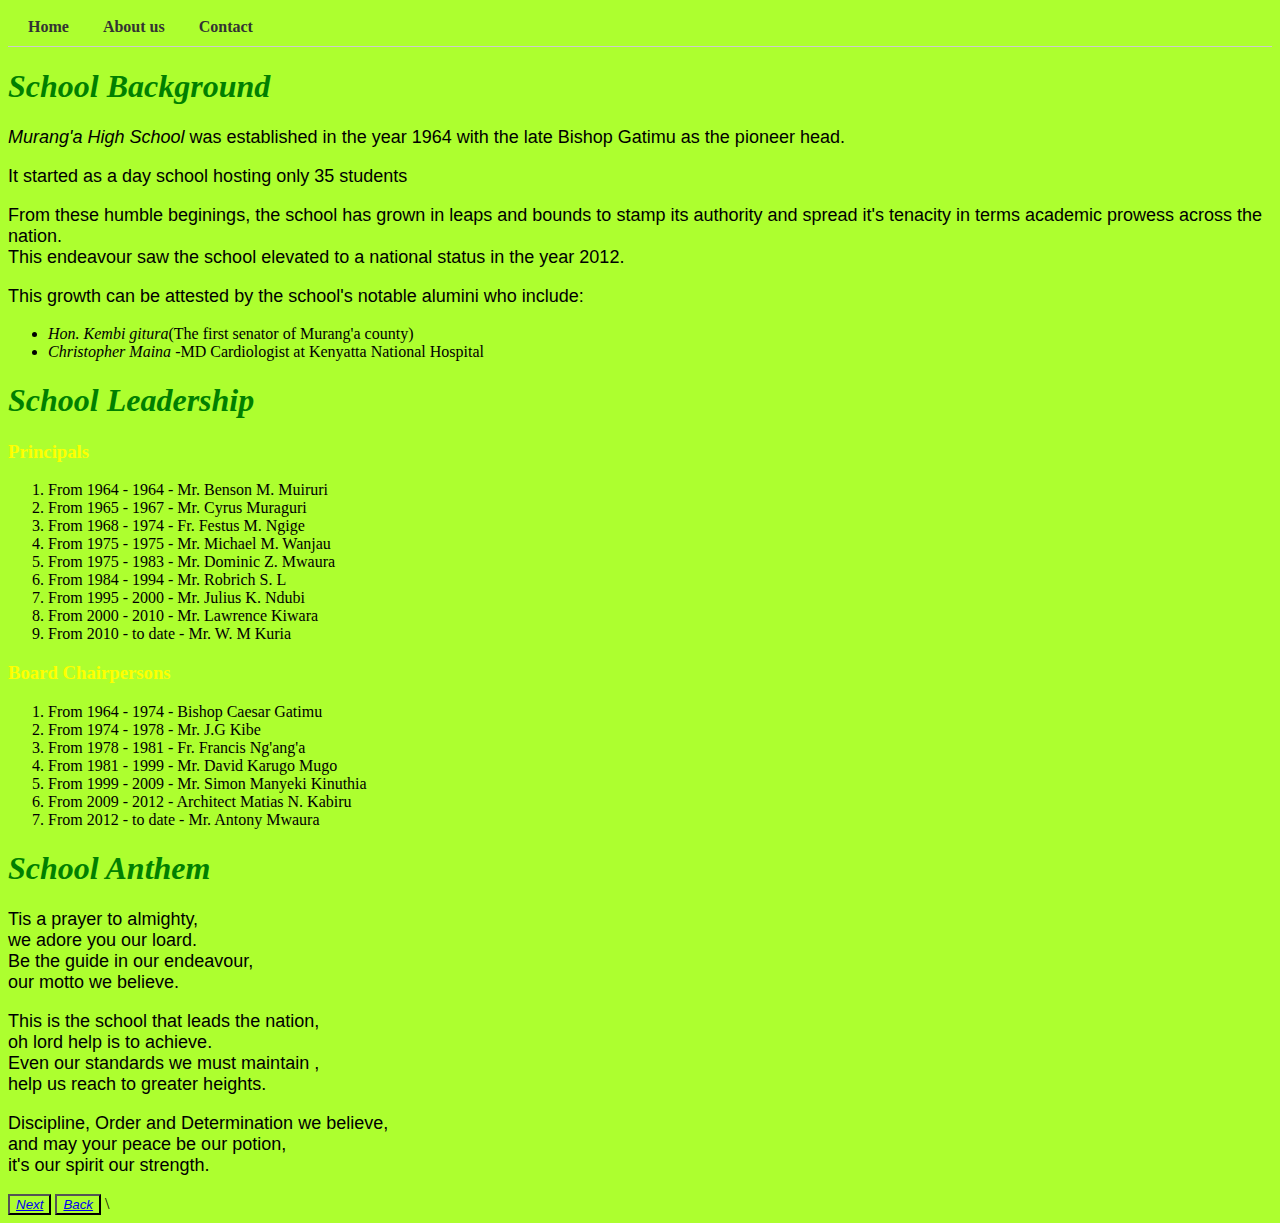
<file: about.html>
<!DOCTYPE html>
<html lang="en">
<head>
    <meta charset="UTF-8">
    <meta name="viewport" content="width=device-width, initial-scale=1.0">
    <title>Document</title>
    <link rel="stylesheet" href="style.css">
</head>
<body>
  <nav>
    <ul>
        <li><a href="index.html"><strong>Home</strong></a></li>
        <li><a href="about.html"><strong>About us</strong></a></li>
        <li><a href="contact.html"><strong>Contact</strong></a></li>
    </ul>
  </nav> 
   <h1><em>School Background</em></h1>
   <p><em>Murang'a High School</em> was established in the year 1964 with the late Bishop Gatimu as the pioneer head.</p>
   <p>It started as a day school hosting only 35 students</p>
   <p>From these humble beginings, the school has grown in leaps and bounds to stamp its authority and spread it's tenacity in terms academic prowess across the nation.
    <br>This endeavour saw the school elevated to a national status in the year 2012.
   </p>
   <p>This growth can be attested by the school's notable alumini who include:</p>
   <ul>
    <li><em>Hon. Kembi gitura</em>(The first senator of Murang'a county)</li>
    <li><em>Christopher Maina</em> -MD Cardiologist at Kenyatta National Hospital</li>
   </ul>
   <h1><em>School Leadership</em></h1>
   <h3>Principals</h3>
   <ol>
    <li>From 1964 - 1964 - Mr. Benson M. Muiruri</li>
    <li>From 1965 - 1967 - Mr. Cyrus Muraguri</li>
    <li>From 1968 - 1974 - Fr. Festus M. Ngige</li>
    <li>From 1975 - 1975 - Mr. Michael M. Wanjau</li>
    <li>From 1975 - 1983 - Mr. Dominic Z. Mwaura</li>
    <li>From 1984 - 1994 - Mr. Robrich S. L</li>
    <li>From 1995 - 2000 - Mr. Julius K. Ndubi</li>
    <li>From 2000 - 2010 - Mr. Lawrence Kiwara</li>
    <li>From 2010 - to date - Mr. W. M Kuria</li>
   </ol>
   <h3>Board Chairpersons</h3>
   <ol>
    <li>From 1964 - 1974 - Bishop Caesar Gatimu</li>
    <li>From 1974 - 1978 - Mr. J.G Kibe</li>
    <li>From 1978 - 1981 - Fr. Francis Ng'ang'a</li>
    <li>From 1981 - 1999 - Mr. David Karugo Mugo</li>
    <li>From 1999 - 2009 - Mr. Simon Manyeki Kinuthia</li>
    <li>From 2009 - 2012 - Architect Matias N. Kabiru</li>
    <li>From 2012 - to date - Mr. Antony Mwaura</li>
   </ol>
   <h1><em>School Anthem</em></h1>
   <p>Tis a prayer to almighty,
    <br>we adore you our loard.
    <br>Be the guide in our endeavour,
    <br>our motto we believe.
   </p>
   <p>This is the school that leads the nation,
    <br>oh lord help is to achieve.
    <br>Even our standards we must maintain ,
    <br>help us reach to greater heights.
   </p>
   <p>Discipline, Order and Determination we believe,
    <br>and may your peace be our potion,
    <br>it's our spirit our strength.
   </p>
   <button class="btn"><a href="contact.html"><em>Next</em></a></button>
   <button class="btn"><a href="index.html"><em>Back</em></a></button>
</body>
</html>\
</file>
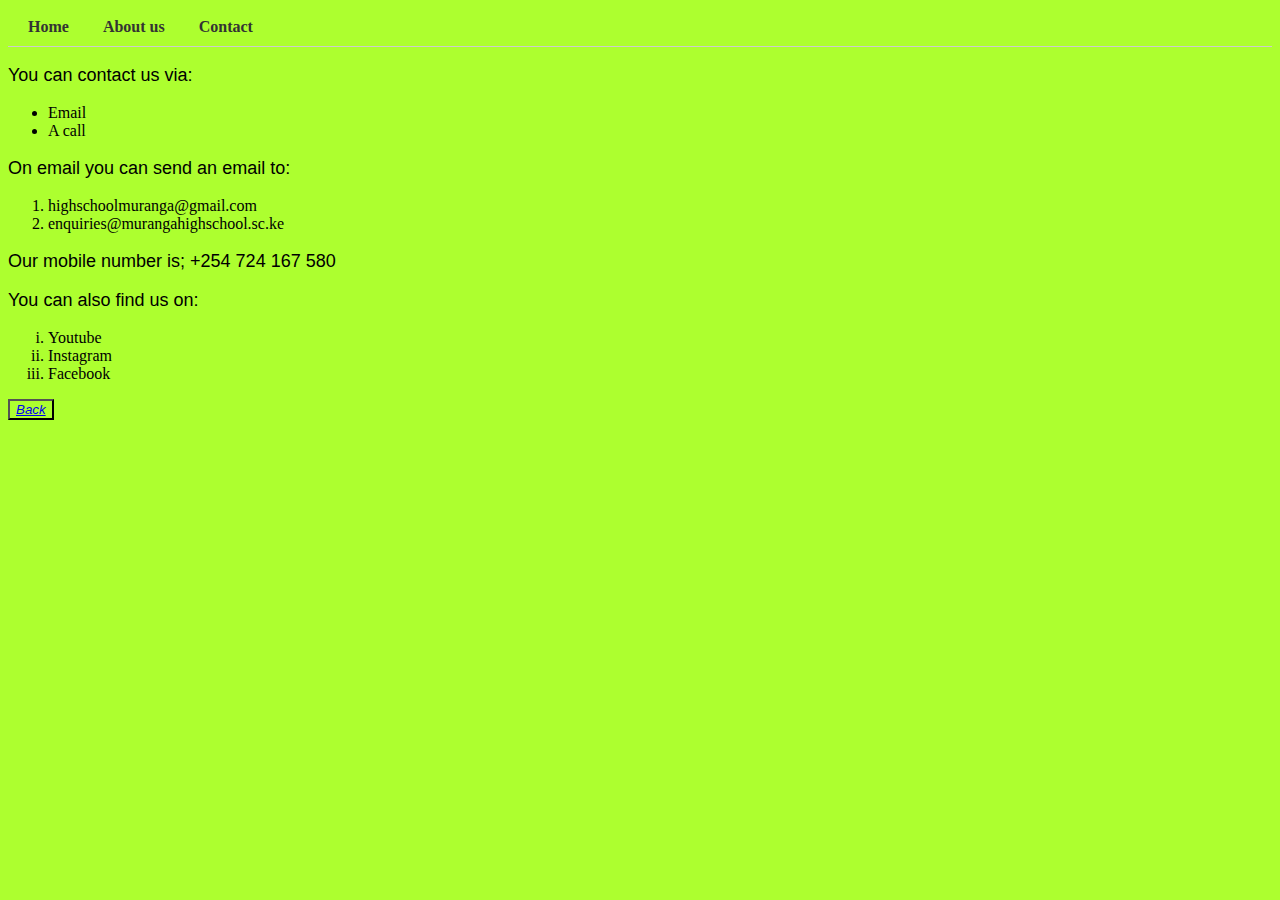
<file: contact.html>
<!DOCTYPE html>
<html lang="en">
<head>
    <meta charset="UTF-8">
    <meta name="viewport" content="width=device-width, initial-scale=1.0">
    <title>Document</title>
    <link rel="stylesheet" href="style.css">
</head>
<body>
  <nav>
    <ul>
        <li><a href="index.html"><strong>Home</strong></a></li>
        <li><a href="about.html"><strong>About us</strong></a></li>
        <li><a href="contact.html"><strong>Contact</strong></a></li>
    </ul>
  </nav>
  <p>You can contact us via:</p>
  <ul>
    <li>Email</li>
    <li>A call</li>
  </ul>
  <p>On email you can send an email to:</p>
  <ol>
    <li>highschoolmuranga@gmail.com</li>
    <li>enquiries@murangahighschool.sc.ke</li>
  </ol>
  <p>Our mobile number is; +254 724 167 580</p>
  <p>You can also find us on:</p>
  <ol type="i">
    <li>Youtube</li>
    <li>Instagram</li>
    <li>Facebook</li>
  </ol>
  <button class="btn"><a href="about.html"><em>Back</em></a></button>
</body>
</html>
</file>
<file: style.css>
nav {
    background-color: greenyellow;
    padding: 10px;
    border-bottom: 1px solid #ccc;
}

nav ul {
    list-style-type: none;
    margin: 0;
    padding: 0;
}

nav li {
    display: inline-block;
    margin-right: 10px;
}

nav a {
    text-decoration: none;
    color: #333;
    padding: 5px 10px;
}

nav a:hover {
    background-color: greenyellow;
}

h1 {
    color: green;
}

p {
    font-size: large;
    font-family: sans-serif;
}

h3 {
    color:yellow;
}

body {
    background-color: greenyellow;
}
.btn {
    color: black;
    background-color: greenyellow;
}
</file>
